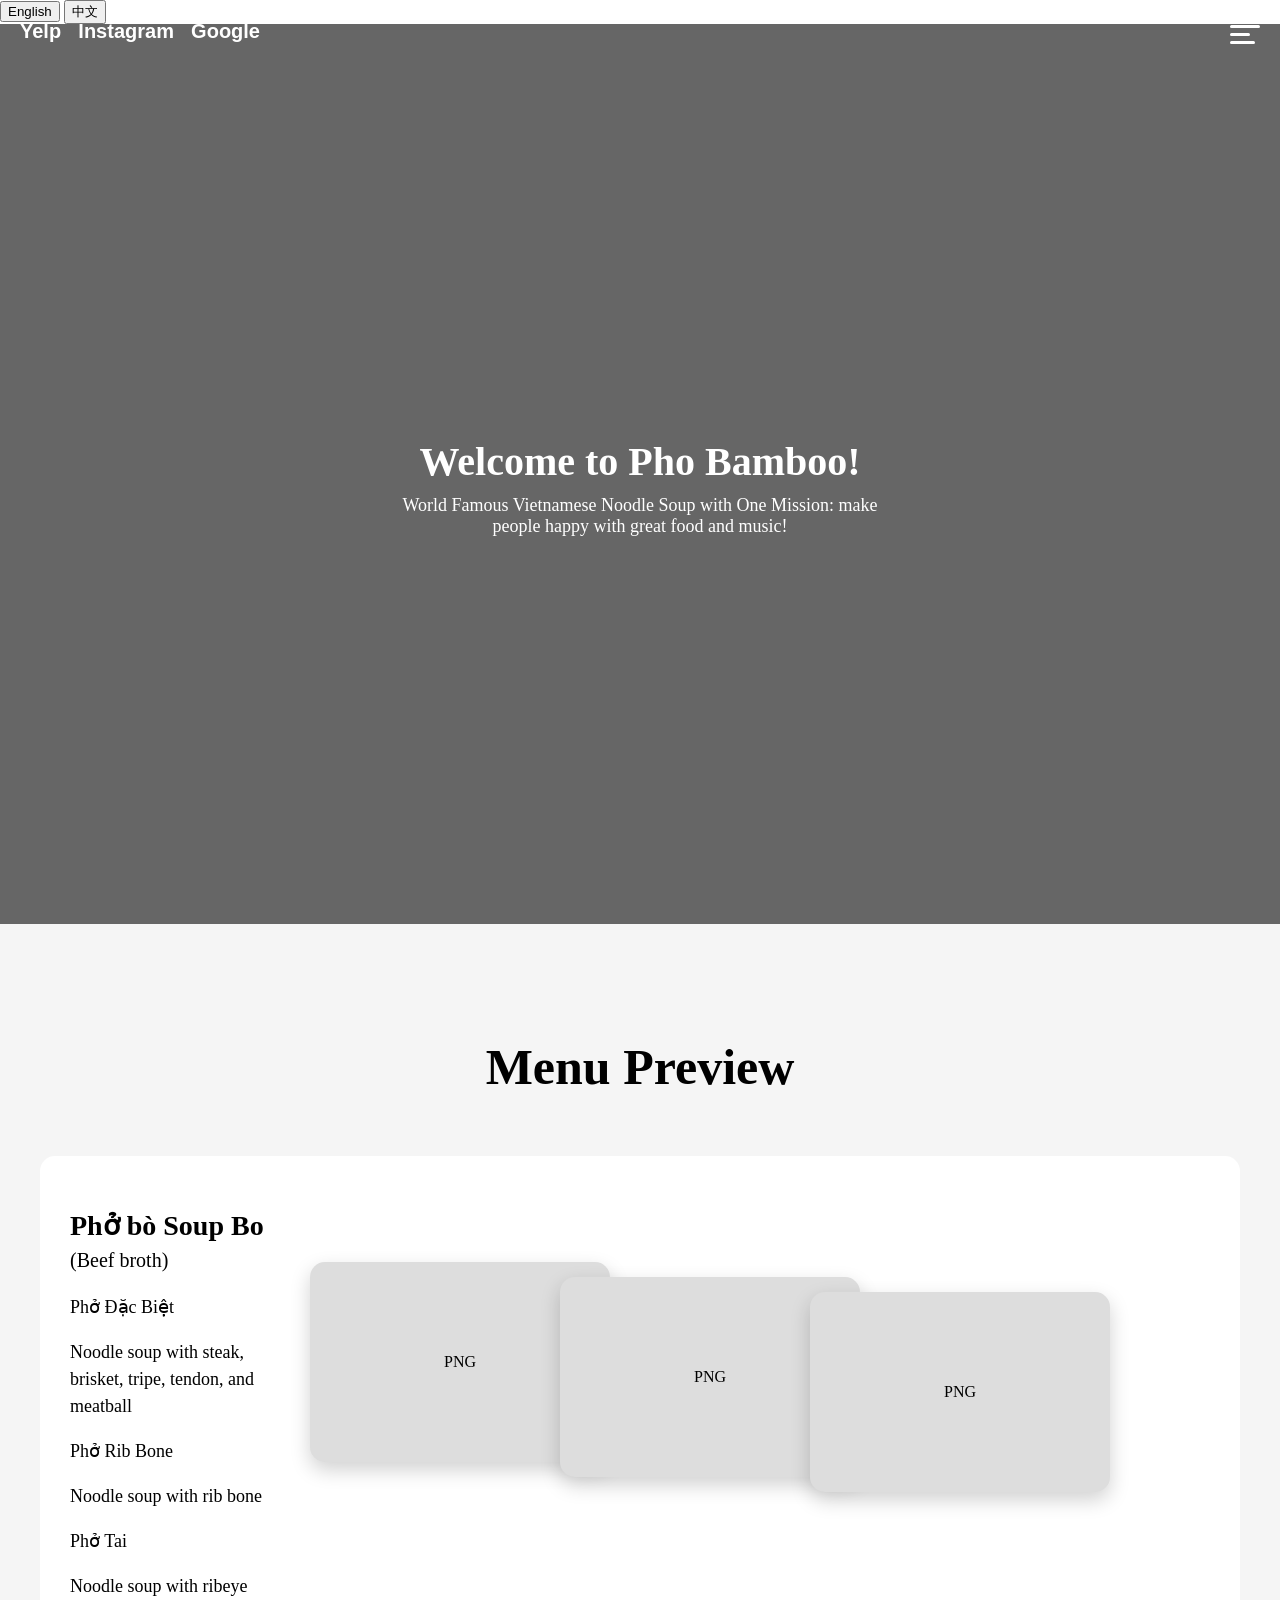
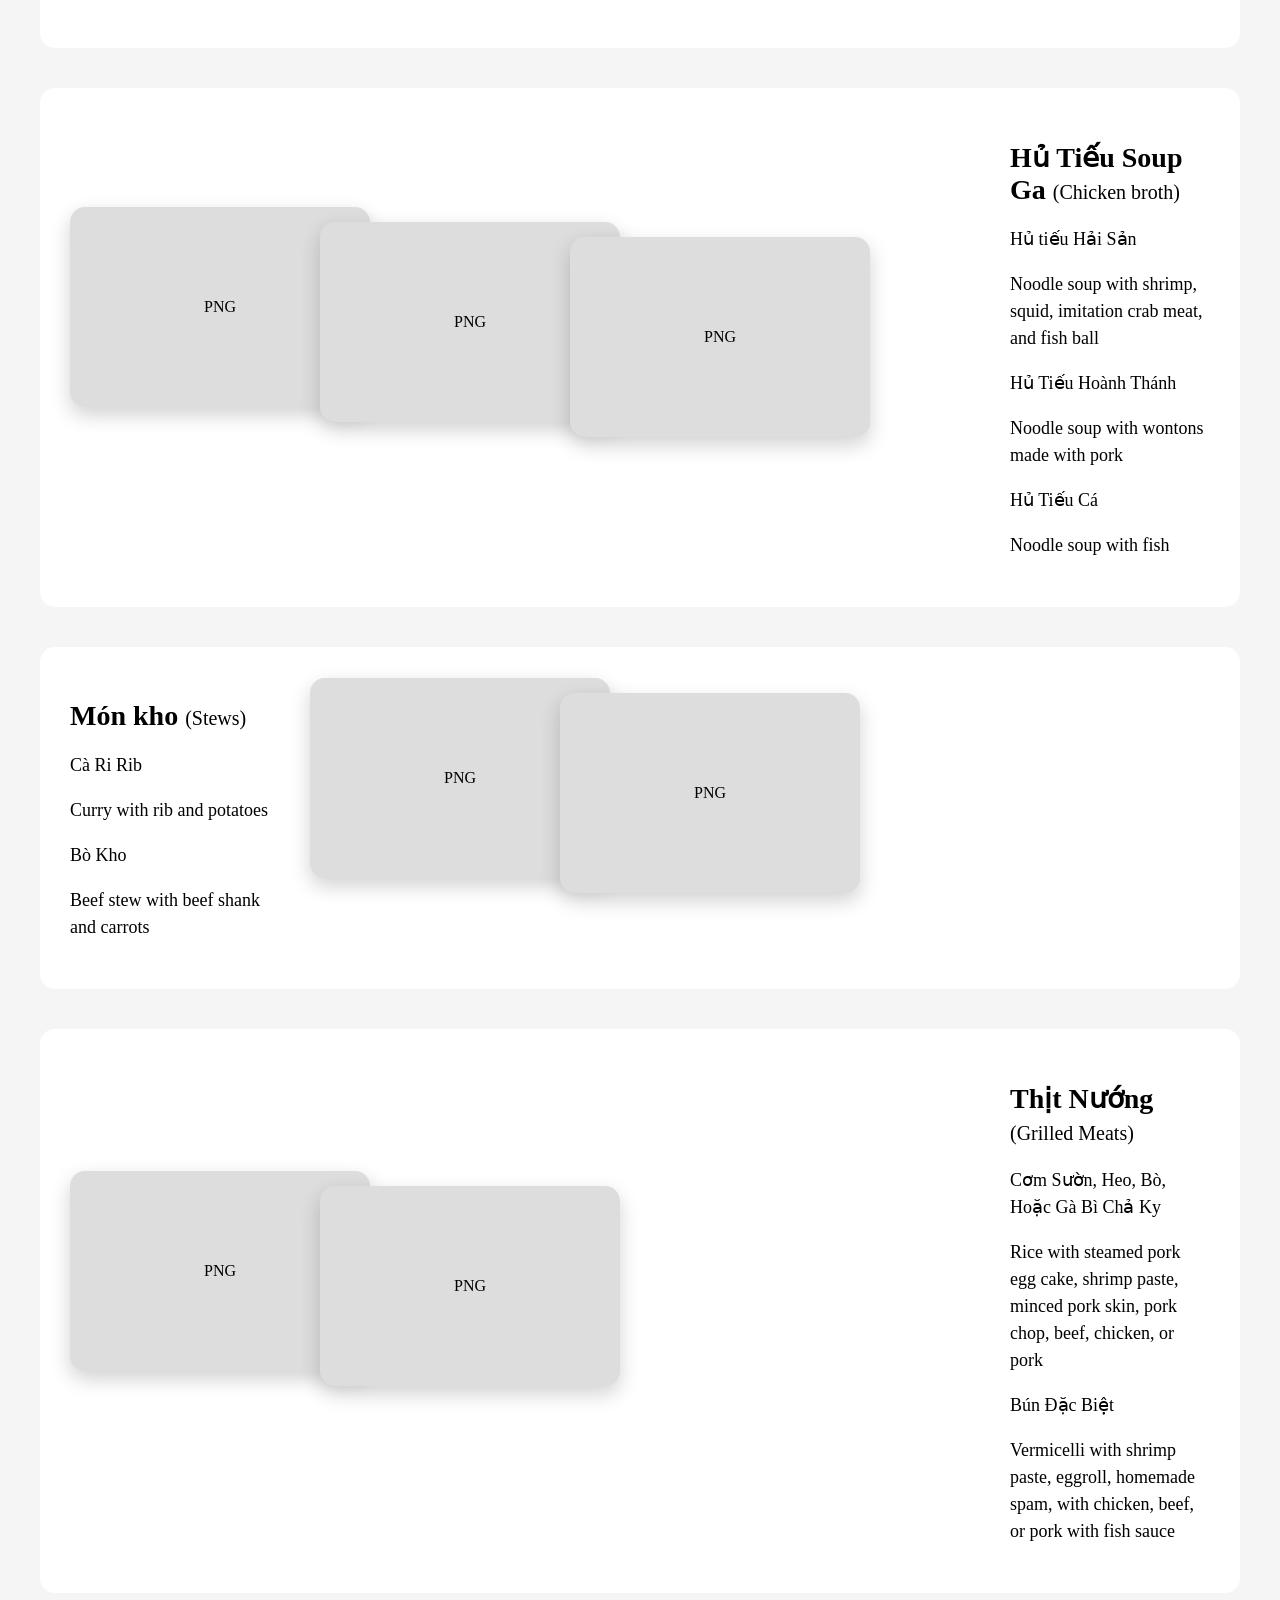
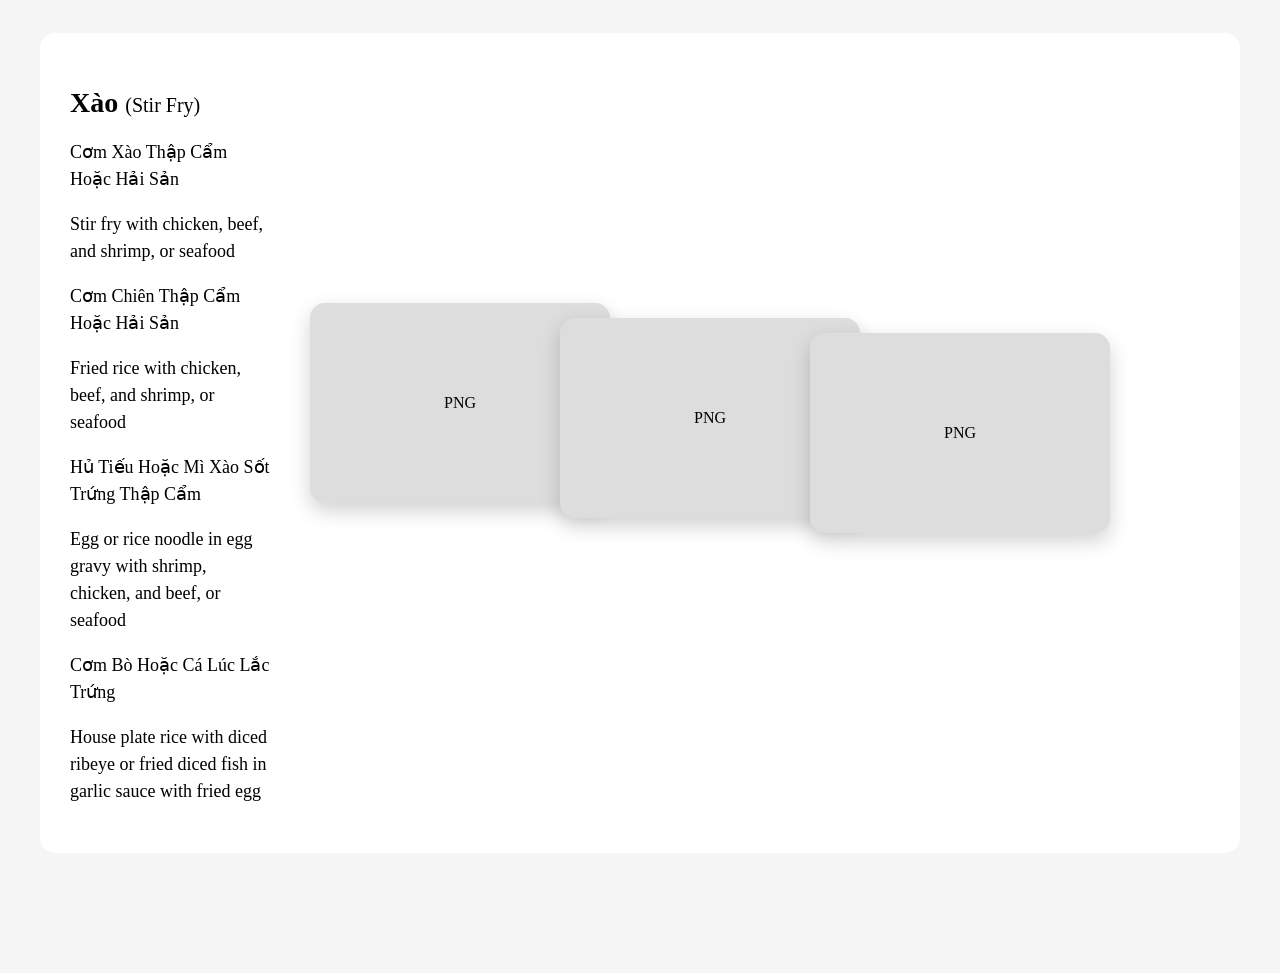
<file: index.html>
<!DOCTYPE html>
<html>
<head>
    <title>Front Cover</title>
    <link rel="stylesheet" href="styles/frontcover.css">
    <link rel="stylesheet" href="styles/navbar.css">
    <link rel="stylesheet" href="styles/style.css">
</head>

<body>

  <div class="navbarA">
    <a href="https://www.yelp.com/biz/pho-bamboo-city-of-industry" 
    target="_blank"> Yelp</a>
    <a href="https://www.instagram.com/phobamboorestaurant/"
    target="_blank"> Instagram</a>
    <a href="https://www.google.com/maps/place/Pho+Bamboo+Vietnamese+Restaurant/@33.9959372,-117.9068052,16z/data=!4m10!1m2!2m1!1spho+bamboo!3m6!1s0x80c32a666e651fd9:0x86cb74ff93b68e35!8m2!3d33.9959372!4d-117.9068052!15sCgpwaG8gYmFtYm9vWgwiCnBobyBiYW1ib2-SARV2aWV0bmFtZXNlX3Jlc3RhdXJhbnSaASNDaFpEU1VoTk1HOW5TMFZKUTBGblNVTk1kazVMUjJWQkVBReABAPoBBAgAEC4!16s%2Fg%2F1vvdvh3_?entry=ttu&g_ep=EgoyMDI2MDYxNi4wIKXMDSoASAFQAw%3D%3D" 
    target="_blank"> Google</a>
  </div>

    <input type="checkbox" id="menu-toggle">

    <label for="menu-toggle" class="hamburger">
        <div class="one"></div>
        <div class="two"></div>
        <div class="three"></div>
    </label>
  <div class="language-switch">
    <button onclick="setLanguage('en')">English</button>
    <button onclick="setLanguage('zh')">中文</button>
  </div>
    <div class="dropdown-menu">
      <a href="dropdown/ourstory.html"
      data-en="Our Story"
      data-zh="我们的故事">Our Story</a>

      <a href="dropdown/delivery.html"
      data-en="Delivery and Catering"
      data-zh="外卖 和 餐饮服务">Delivery and Catering</a>

    </div>
    <div class="frontCover">
      <h1 data-en="Welcome to Pho Bamboo!"
      data-zh="欢迎来到 Pho Bamboo!">
      Welcome to Pho Bamboo!
      </h1>

    <div class="descrip"
      data-en="World Famous Vietnamese Noodle Soup with One Mission: make people happy with great food and music!"
      data-zh="世界闻名的越南米粉店，我们的使命是用美食和音乐让大家开心！">
      World Famous Vietnamese Noodle Soup with One Mission:
      make people happy with great food and music!
    </div>
    </div>
</div>

<div class="menu-preview">
  <h1 class="menu-title" data-en="Menu Preview" data-zh="菜单预览">Menu Preview</h1>

  <div class="menu-section">
    <div class="menu-text">
      <h2>Phở bò Soup Bo <span data-en="(Beef broth)" data-zh="（牛肉汤底）">(Beef broth)</span></h2>

      <p>Phở Đặc Biệt</p>
      <p class="dish-desc" data-en="Noodle soup with steak, brisket, tripe, tendon, and meatball" data-zh="牛排、牛腩、牛肚、牛筋和牛肉丸河粉">
        Noodle soup with steak, brisket, tripe, tendon, and meatball
      </p>

      <p>Phở Rib Bone</p>
      <p class="dish-desc" data-en="Noodle soup with rib bone" data-zh="排骨河粉">
        Noodle soup with rib bone
      </p>

      <p>Phở Tai</p>
      <p class="dish-desc" data-en="Noodle soup with ribeye" data-zh="肉眼牛排河粉">
        Noodle soup with ribeye
      </p>
    </div>

    <div class="menu-images">
      <div class="image-box">PNG</div>
      <div class="image-box">PNG</div>
      <div class="image-box">PNG</div>
    </div>
  </div>

  <div class="menu-section">
    <div class="menu-images large">
      <div class="image-box">PNG</div>
      <div class="image-box">PNG</div>
      <div class="image-box">PNG</div>
    </div>

    <div class="menu-text">
      <h2>Hủ Tiếu Soup Ga <span data-en="(Chicken broth)" data-zh="（鸡汤底）">(Chicken broth)</span></h2>

      <p>Hủ tiếu Hải Sản</p>
      <p class="dish-desc" data-en="Noodle soup with shrimp, squid, imitation crab meat, and fish ball" data-zh="虾、鱿鱼、蟹肉棒和鱼丸汤粉">
        Noodle soup with shrimp, squid, imitation crab meat, and fish ball
      </p>

      <p>Hủ Tiếu Hoành Thánh</p>
      <p class="dish-desc" data-en="Noodle soup with wontons made with pork" data-zh="猪肉云吞汤粉">
        Noodle soup with wontons made with pork
      </p>

      <p>Hủ Tiếu Cá</p>
      <p class="dish-desc" data-en="Noodle soup with fish" data-zh="鱼片汤粉">
        Noodle soup with fish
      </p>
    </div>
  </div>

  <div class="menu-section">
    <div class="menu-text">
      <h2>Món kho <span data-en="(Stews)" data-zh="（炖菜）">(Stews)</span></h2>

      <p>Cà Ri Rib</p>
      <p class="dish-desc" data-en="Curry with rib and potatoes" data-zh="排骨土豆咖喱">
        Curry with rib and potatoes
      </p>

      <p>Bò Kho</p>
      <p class="dish-desc" data-en="Beef stew with beef shank and carrots" data-zh="牛腱胡萝卜炖牛肉">
        Beef stew with beef shank and carrots
      </p>
    </div>

    <div class="menu-images">
      <div class="image-box">PNG</div>
      <div class="image-box">PNG</div>
    </div>
  </div>

  <div class="menu-section">
  <div class="menu-images large">
    <div class="image-box">PNG</div>
    <div class="image-box">PNG</div>
  </div>

  <div class="menu-text">
    <h2>Thịt Nướng <span data-en="(Grilled Meats)" data-zh="（烤肉类）">(Grilled Meats)</span></h2>

    <p>Cơm Sườn, Heo, Bò, Hoặc Gà Bì Chả Ky</p>
    <p class="dish-desc"
       data-en="Rice with steamed pork egg cake, shrimp paste, minced pork skin, pork chop, beef, chicken, or pork"
       data-zh="米饭配蒸猪肉蛋饼、虾片、猪皮、猪排、猪肉、鸡肉或牛肉">
      Rice with steamed pork egg cake, shrimp paste, minced pork skin, pork chop, beef, chicken, or pork
    </p>

    <p>Bún Đặc Biệt</p>
    <p class="dish-desc"
       data-en="Vermicelli with shrimp paste, eggroll, homemade spam, with chicken, beef, or pork"
       data-zh="米粉配虾片、春卷、自制火腿，可选鸡肉、牛肉或猪肉，配鱼露">
      Vermicelli with shrimp paste, eggroll, homemade spam, with chicken, beef, or pork with fish sauce
    </p>
  </div>
</div>

<div class="menu-section">
  <div class="menu-text">
    <h2>Xào <span data-en="(Stir Fry)" data-zh="（炒类）">(Stir Fry)</span></h2>

    <p>Cơm Xào Thập Cẩm Hoặc Hải Sản</p>
    <p class="dish-desc"
       data-en="Stir fry with chicken, beef, and, shrimp or seafood"
       data-zh="炒鸡肉、牛肉、虾或海鲜">
      Stir fry with chicken, beef, and shrimp, or seafood
    </p>

    <p>Cơm Chiên Thập Cẩm Hoặc Hải Sản</p>
    <p class="dish-desc"
       data-en="Fried rice with chicken, beef, and, shrimp or seafood"
       data-zh="鸡肉、牛肉、虾或海鲜炒饭">
      Fried rice with chicken, beef, and shrimp, or seafood
    </p>

    <p>Hủ Tiếu Hoặc Mì Xào Sốt Trứng Thập Cẩm</p>
    <p class="dish-desc"
       data-en="Egg or rice noodle in egg gravy with shrimp, chicken, and, beef or seafood"
       data-zh="蛋面或河粉配蛋汁，可选虾、鸡肉、牛肉或海鲜">
      Egg or rice noodle in egg gravy with shrimp, chicken, and beef, or seafood
    </p>

    <p>Cơm Bò Hoặc Cá Lúc Lắc Trứng</p>
    <p class="dish-desc"
       data-en="House plate rice with diced ribeye or fried diced fish in garlic sauce with fried egg"
       data-zh="招牌米饭配蒜香骰子牛肉或炸鱼块，并附煎蛋">
      House plate rice with diced ribeye or fried diced fish in garlic sauce with fried egg
    </p>
  </div>

  <div class="menu-images large">
    <div class="image-box">PNG</div>
    <div class="image-box">PNG</div>
    <div class="image-box">PNG</div>
  </div>
</div>

</div>

<script>
window.addEventListener("scroll", function() {
  const title = document.querySelector(".menu-title");

  let scroll = window.scrollY;

  title.style.opacity = Math.max(0, 1 - scroll / 400);
  title.style.transform = `translateY(${-scroll * 0.3}px)`;
});
</script>

<script>
function setLanguage(language) {
  const elements = document.querySelectorAll("[data-en]");

  elements.forEach(function(element) {
    element.textContent = element.getAttribute("data-" + language);
  });

  document.body.classList.toggle("chinese-mode", language === "zh");
}

window.addEventListener("scroll", function() {
  const title = document.querySelector(".menu-title");

  let scroll = window.scrollY;

  title.style.opacity = Math.max(0, 1 - scroll / 400);
  title.style.transform = `translateY(${-scroll * 0.3}px)`;
});
</script>

</body>
</html>
</file>
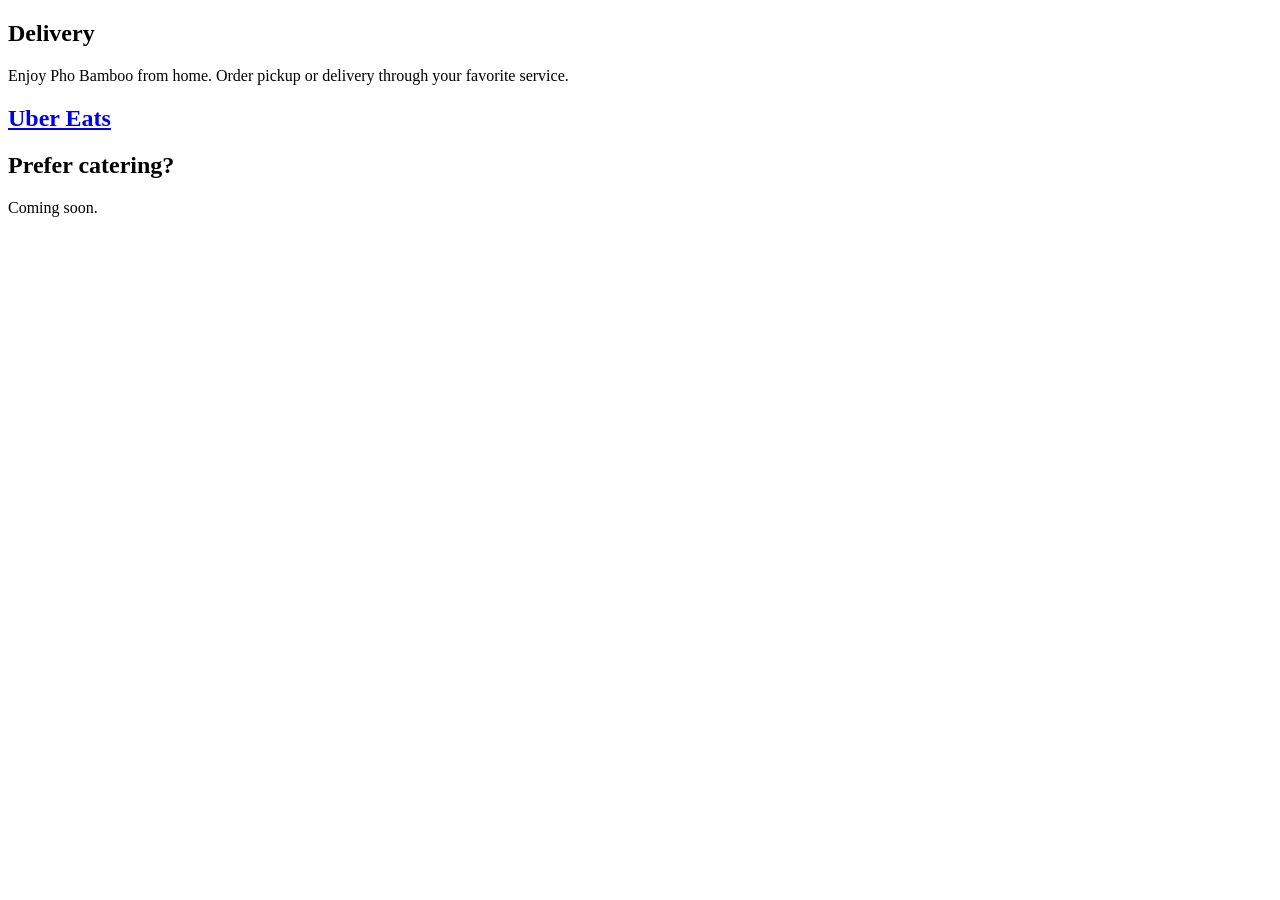
<file: dropdown/delivery.html>
<!DOCTYPE html>
<html>
<head>
  <title>Delivery - Pho Bamboo</title>
  <link rel="stylesheet" href="../styles/style.css">
</head>

<body>

  <section class="delivery-page">
    <h1>Delivery</h1>

    <p class="delivery-intro">
      Enjoy Pho Bamboo from home. Order pickup or delivery through your favorite service.
    </p>

<div class="delivery-options">

  <a href="https://www.ubereats.com/store/pho-bamboo/TK-yTy-FRLaPQlx2GaryJA?surfaceName=" 
     class="delivery-card" 
     target="_blank">
    <h2>Uber Eats</h2>
  </a>

</div>

    <div class="catering-info">
      <h2>Prefer catering?</h2>
      <p>Coming soon.</p>
    </div>
  </section>

</body>
</html>
</file>
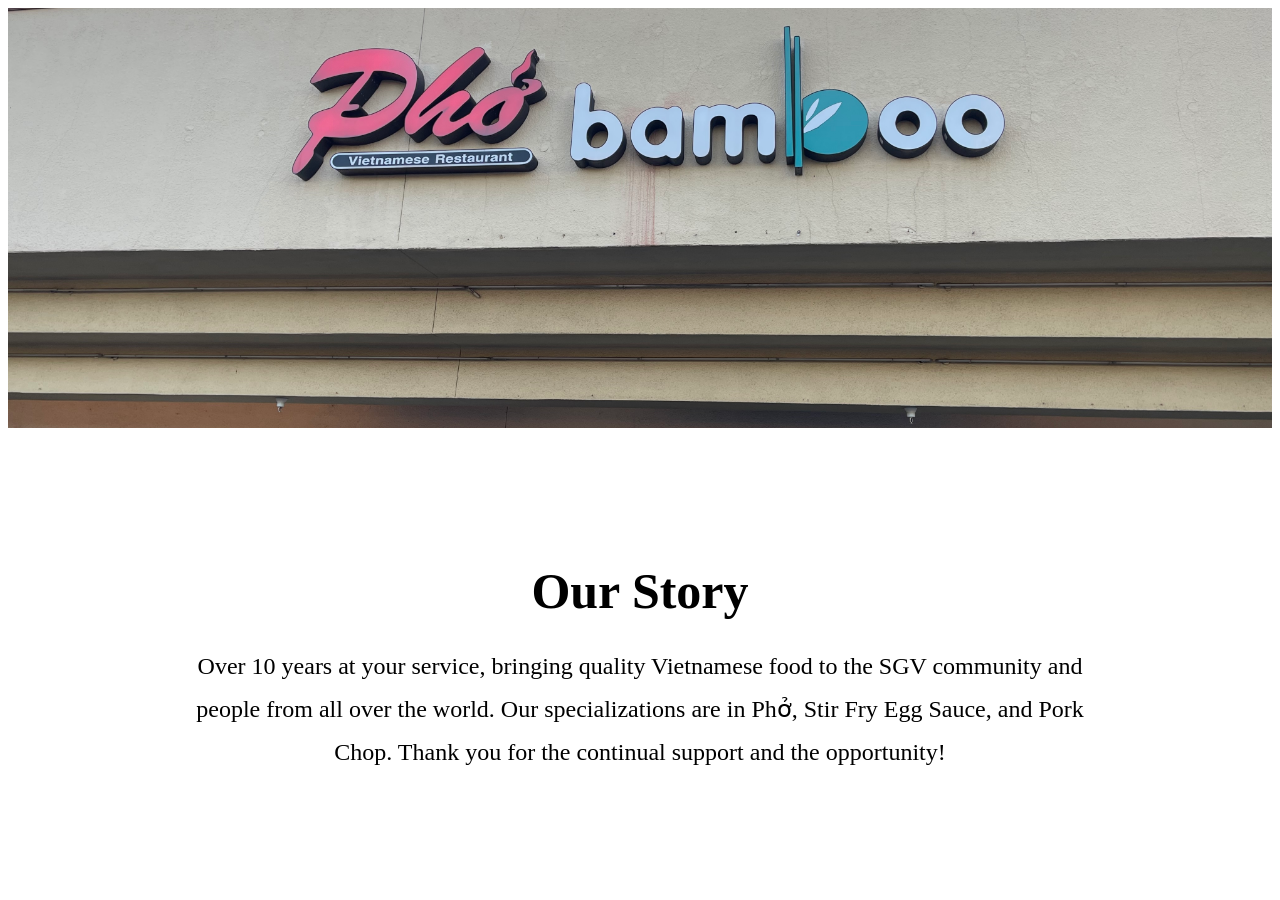
<file: dropdown/ourstory.html>
<!DOCTYPE html>
<html>
<head>
    <title>Our Story - Pho Bamboo</title>

    <style>
.story-hero {
  width: 100%;
  height: 420px;
  overflow: hidden;
}

.story-hero img {
  width: 100%;
  height: 100%;
  object-fit: cover;
  object-position: center 45%;
}

.our-story {
  max-width: 900px;
  margin: 60px auto;
  padding: 40px;
  text-align: center;
}

.our-story h1 {
  font-size: 50px;
  margin-bottom: 25px;
}

.our-story p {
  font-size: 24px;
  line-height: 1.8;
}
    </style>
</head>

<body>

<div class="story-hero">
    <img src="../images/IMG_4750.jpg" alt="Pho Bamboo storefront">
</div>

<div class="our-story">
  <h1>Our Story</h1>

  <p>
    Over 10 years at your service, bringing quality Vietnamese food
    to the SGV community and people from all over the world. Our specializations 
    are in Phở, Stir Fry Egg Sauce, and Pork Chop. 
    Thank you for the continual support and the opportunity!
  </p>
</div>

</body>
</html>
</file>
<file: styles/frontcover.css>
.frontCover {
  position: relative;

  height: 100vh;

  display: flex;
  flex-direction: column;
  justify-content: center;
  align-items: center;

  text-align: center;

  background-color: #888; /* temporary background */
  /* background-image: url("food.jpg"); */
  /* background-size: cover; */
  /* background-position: center; */
  }

/* Shadow overlay */
.frontCover::before {
  content: "";

  position: absolute;
  inset: 0;

  background: rgba(0, 0, 0, 0.25);
}

/* Text above shadow */
.frontCover h1,
.frontCover .descrip {
  position: relative;
  z-index: 1;
  color: white;
}

.frontCover h1 {
  font-size: 40px;
  margin-bottom: 10px;
}

.descrip {
  max-width: 500px;
  text-align: center;
  margin: 0;
  font-size: 18px;
  padding: 0 20px;
}

.menu-preview {
  position: center;
  z-index: 1;
}
</file>
<file: styles/navbar.css>
body {
    margin: 0;
}

.navbarA {
    width: 240px;
    font-size: 20px;
    font-family: Ubuntu, sans-serif;
    font-weight: bold;

    display: flex;
    justify-content: space-between;

    position: absolute;
    top: 20px;
    left: 20px;
    z-index: 2;
}

.navbarA a {
    text-decoration: none;
    color: white;
}

.navbarA a:hover {
    color: lightgray;
}

/* Hide checkbox */
#menu-toggle {
    display: none;
}

/* Hamburger */
.hamburger {
    width: 30px;
    cursor: pointer;

    position: absolute;
    top: 20px;
    right: 20px;
    z-index: 2;
}

.hamburger div {
    height: 3px;
    background-color: white;
    margin: 5px 0;
    border-radius: 25px;
    transition: 0.3s;
}

.one {
    width: 30px;
}

.two {
    width: 20px;
}

.three {
    width: 25px;
}

.hamburger:hover .two,
.hamburger:hover .three {
    width: 30px;
}

/* Dropdown menu */
.dropdown-menu {
    display: none;

    position: absolute;
    top: 60px;
    right: 20px;

    text-align: right;
    font-family: Ubuntu, sans-serif;
    z-index: 2;
}

.dropdown-menu a {
    display: block;
    padding: 10px 0;

    text-decoration: none;
    color: white;
    font-size: 18px;
    font-weight: bold;
}

.dropdown-menu a:hover {
    color: lightgray;
}

/* Show menu when hamburger clicked */
#menu-toggle:checked ~ .dropdown-menu {
    display: block;
}
</file>
<file: styles/style.css>
.menu-preview {
  padding: 80px 40px;
  background-color: #f5f5f5;
}

.menu-title {
  text-align: center;
  font-size: 50px;
  margin-bottom: 60px;
}

.menu-section {
  display: grid;
  grid-template-columns: 1fr 1fr;
  gap: 40px;

  background-color: white;
  padding: 30px;
  margin-bottom: 40px;
  border-radius: 15px;
}

.menu-text h2 {
  font-size: 28px;
  margin-bottom: 20px;
}

.menu-text span {
  font-size: 20px;
  font-weight: normal;
}

.menu-text p {
  font-size: 18px;
  line-height: 1.5;
}

.chinese-mode .menu-text h2 {
  font-size: 35px;
}

.chinese-mode .menu-text span {
  font-size: 25px;
}

.chinese-mode .menu-text p {
  font-size: 23px;
}

.menu-images {
    position: relative;
    width: 900px;
    height: 280px;
    margin: auto;
}

.image-box {
    position: absolute;

    width: 300px;
    height: 200px;

    overflow: hidden;
    border-radius: 15px;

    background-color: #ddd;

    display: flex;
    justify-content: center;
    align-items: center;

    box-shadow: 0 8px 20px rgba(0,0,0,0.18);
}

.image-box:nth-child(1) {
    top: 0;
    left: 0;
    z-index: 1;
}

.image-box:nth-child(2) {
    top: 15px;
    left: 250px; /* ~17% overlap */
    z-index: 2;
}

.image-box:nth-child(3) {
    top: 30px;
    left: 500px; /* ~17% overlap */
    z-index: 3;
}
</file>
